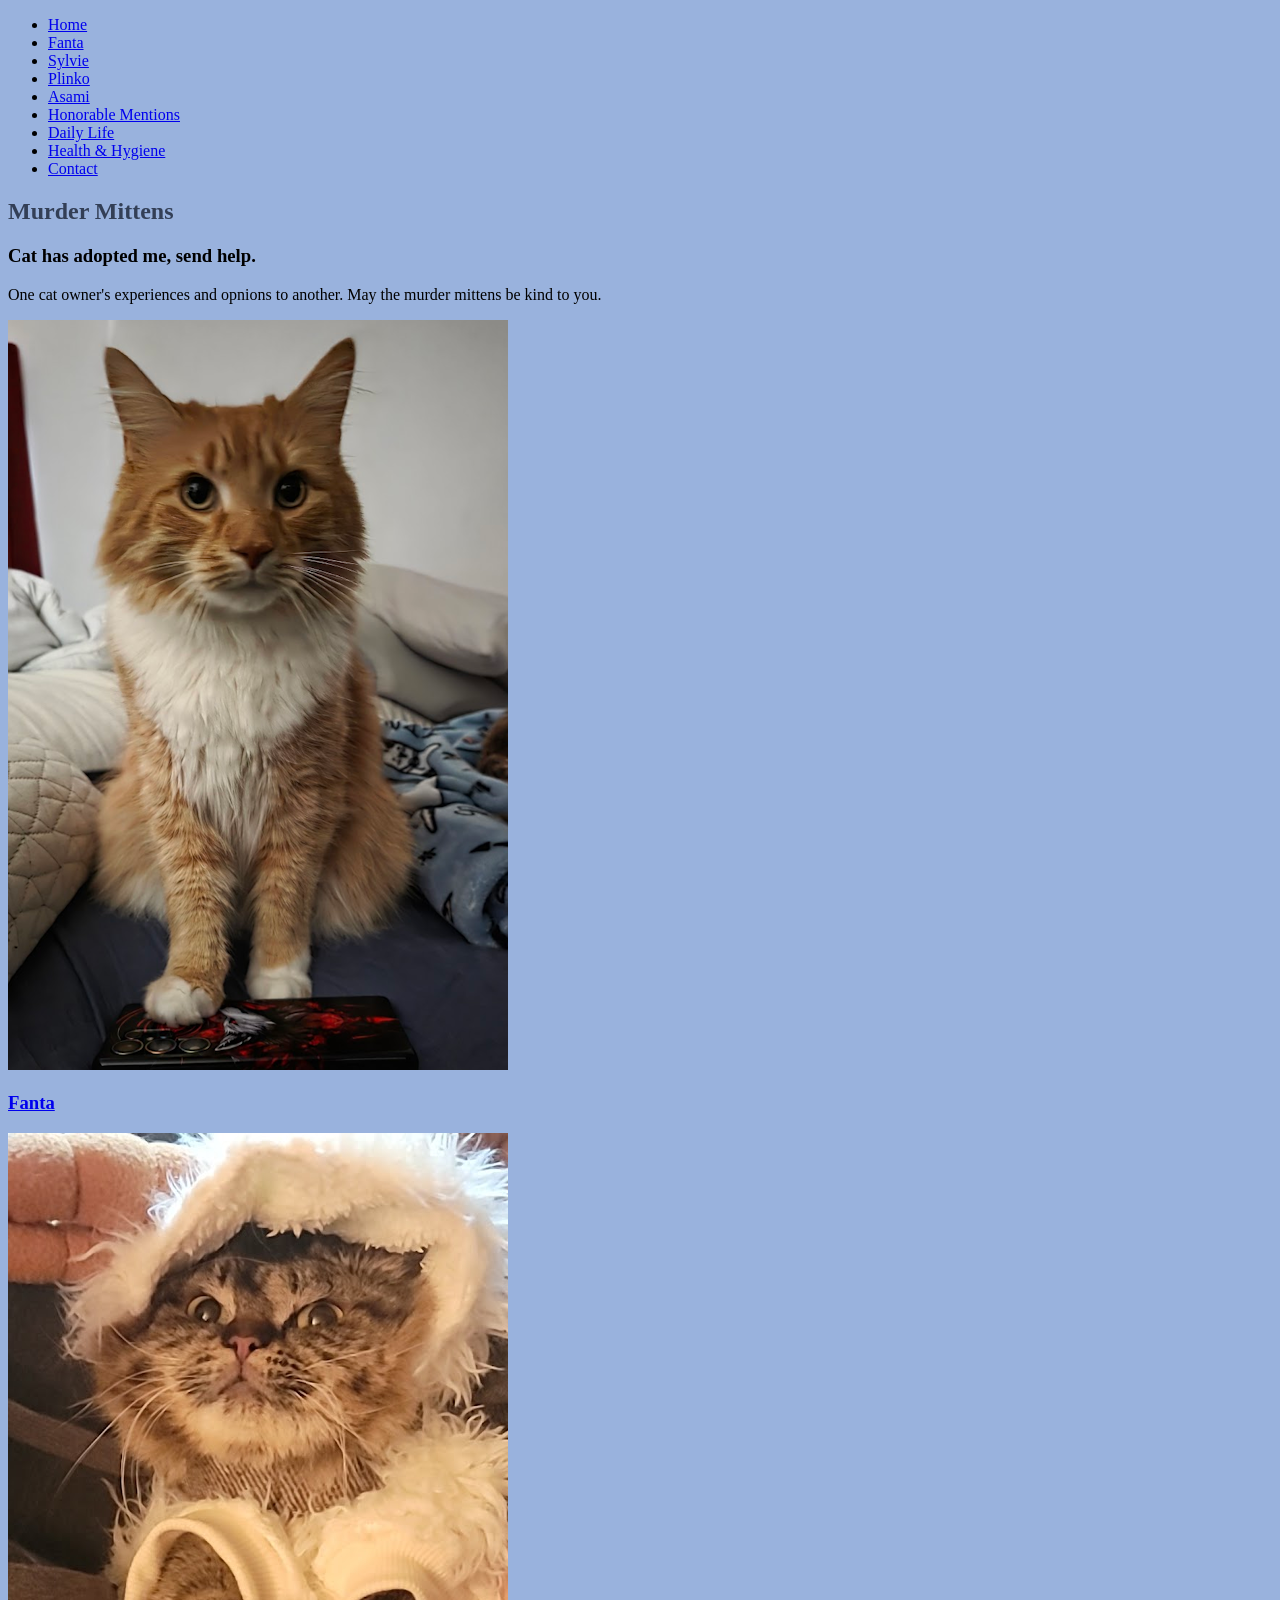
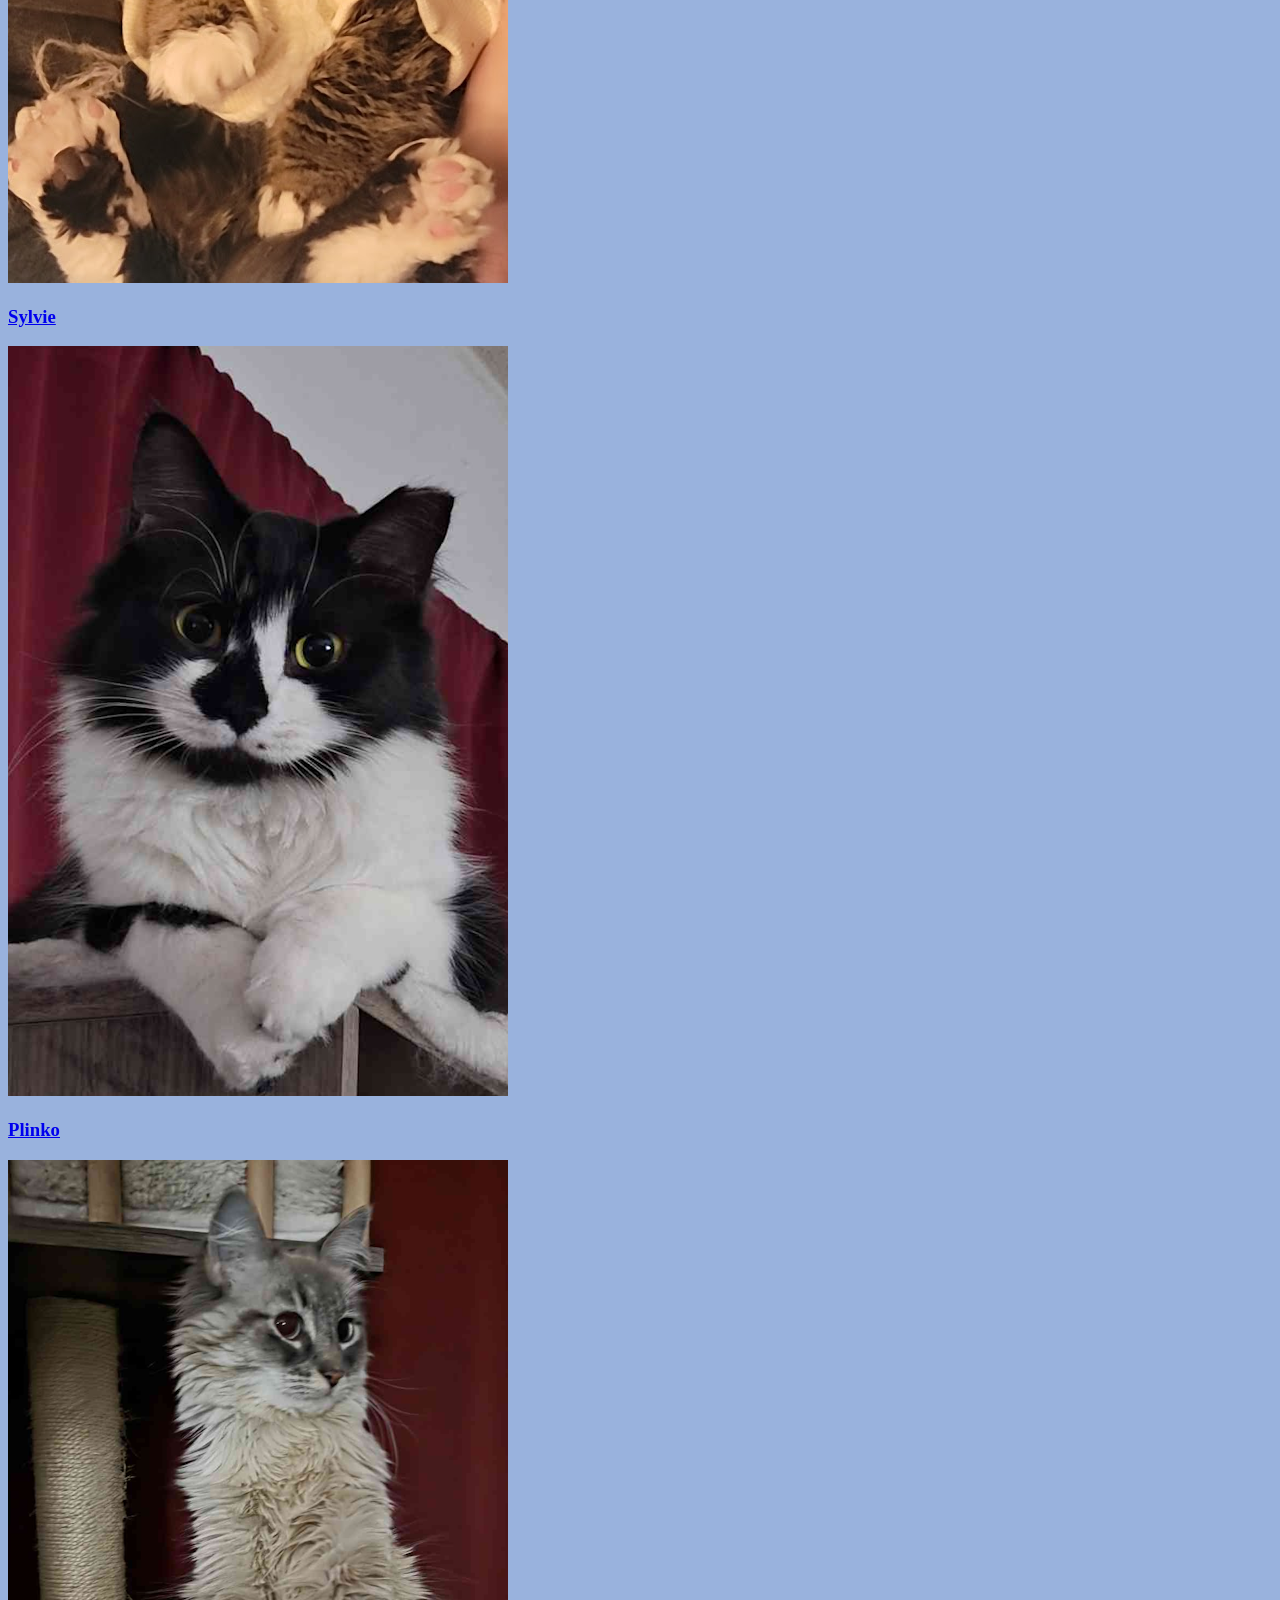
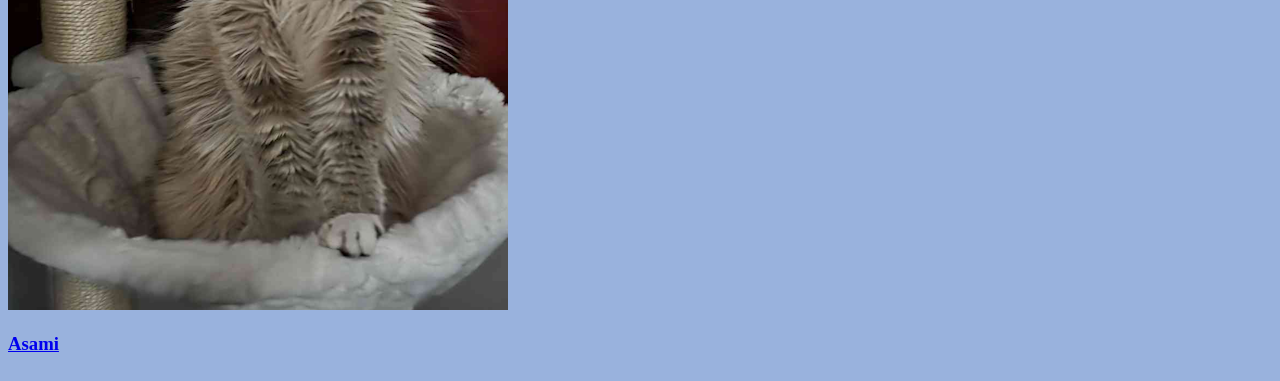
<file: index.html>
<!DOCTYPE HTML>
<!-- Project_Part1_WEB110-N801_Lor, Kathy -->


<html>



	<head>
		<!-- Tutorial 1: set metadata -->
		<meta name="viewport" content="width=device-width, initial-scale=1">
		
		<!-- Tutorial 1: link to css files -->
		<link rel="stylesheet" href="murdermittenslayout.css">
		<link rel="stylesheet" href="murdermittensformat.css">
		
		<title>Murder MIttens</title>
		
	
	
	</head>
	
	
	
	<header>
		<section id="mm-navigationbar">
			<div class="navigationbar">
				<ul class="navigationmenu">
					<!-- Tutorial 1: navigation list with hypertext links -->
					<li class="mm-lists"><a href="index.html">Home</a>
					<li class="mm-lists"><a href="murdermittensfanta.html">Fanta</a>
					<li class="mm-lists"><a href="murdermittenssylvie.html">Sylvie</a>
					<li class="mm-lists"><a href="murdermittensplinko.html">Plinko</a>
					<li class="mm-lists"><a href="murdermittensasami.html">Asami</a>
					<li class="mm-lists"><a href="murdermittensnokoappa.html">Honorable Mentions</a>
					<li class="mm-lists"><a href="murdermittensdaily.html">Daily Life</a>
					<li class="mm-lists"><a href="murdermittenshh.html">Health & Hygiene</a>
					<li class="mm-lists"><a href="murdermittenscontact.html">Contact</a>
				</ul>
			</div>
		</section>
	</header>
	
	
	
	<body>
		<!-- Tutorial 1: sectioning, grouping, and text-level elements -->
		<section id="mm-mainpage">
			<div class="mainpagetitle">
				<h1 class="title">Murder Mittens</h1>
				<h3 class="subtitle">Cat has adopted me, send help.</h3>
			</div>
			
			<div class="mainsplashtext">
				<p class="forwardtext">
					One cat owner's experiences and opnions to another. May the murder mittens be kind to you.
				</p>
			</div>
			
			<div class="thecats">
				<div class="mpfanta">
					<!-- Tutorial 1: inline images -->
					<picture class="catpic">
						<img src="mpfanta.png" alt="orange cat">
					</picture>
					<h3 class="subtitle">
						<a href="murdermittensfanta.html">Fanta</a></h3>
				</div>
				
				<div class="mpsylvie">
					<picture class="catpic">
						<img src="mpsylvie.png" alt="munchkin cat">
					</picture>
					<h3 class="subtitle"><a href="murdermittenssylvie.html">Sylvie</a></h3>
				</div>
				
				<div class="mpplinko">
					<picture class="catpic">
						<img src="mpplinko.png" alt="tuxedo cat">
					</picture>
					<h3 class="subtitle"><a href="murdermittensplinko.html">Plinko</a></h3>
				</div>
				
				<div class="mpasami">
					<picture class="catpic">
						<img src="mpasami.png" alt="ragdoll cat">
					</picture>
					<h3 class="subtitle"><a href="murdermittensasami.html">Asami</a></h3>
				</div>
			</div>
	</section>
</body>



</html>
</file>
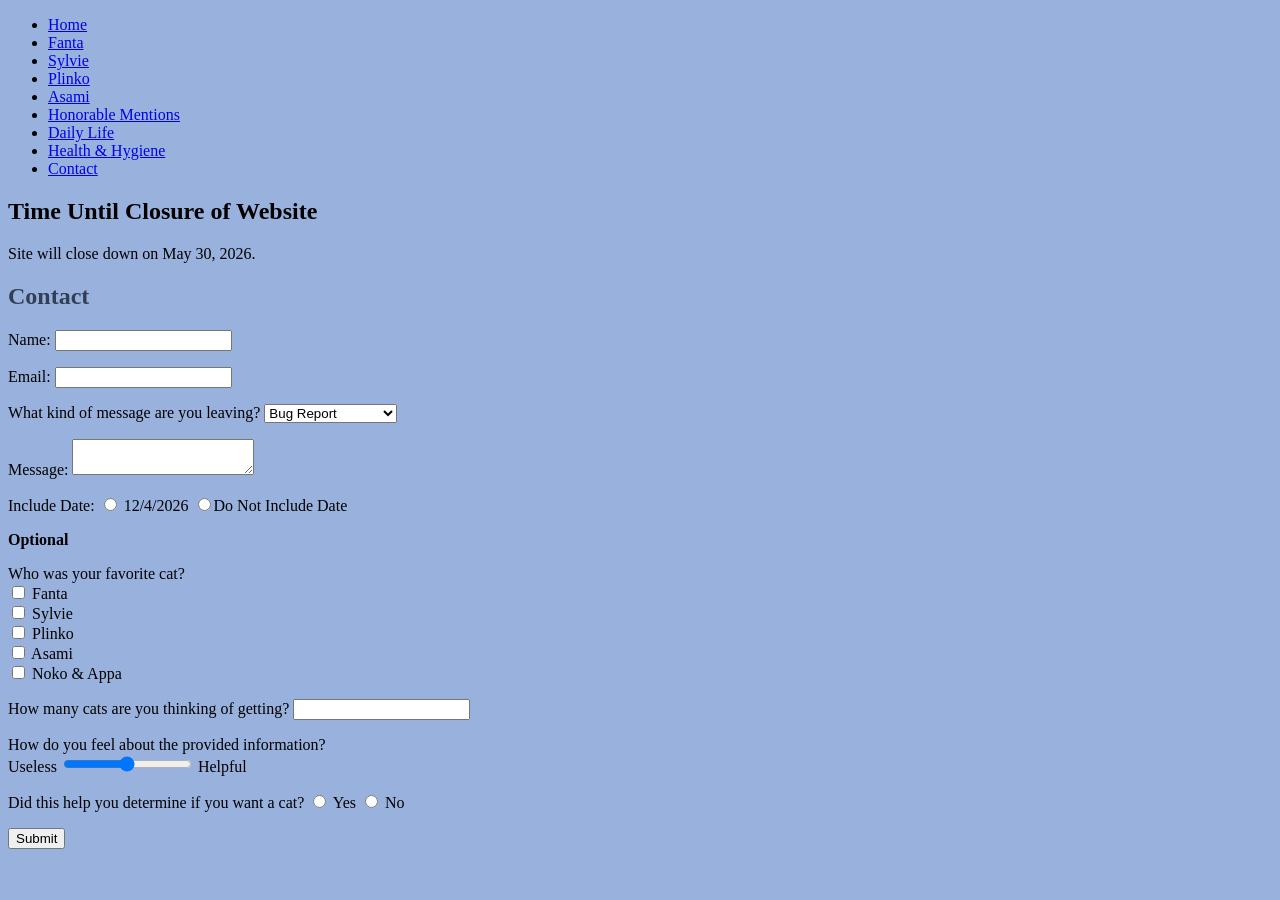
<file: murdermittenscontact.html>
<!DOCTYPE HTML>
<!-- Project_Part1_WEB110-N801_Lor, Kathy -->


<html>



	<head>
		<meta name="viewport" content="width=device-width, initial-scale=1">
		
		<link rel="stylesheet" href="murdermittenslayout.css">
		<link rel="stylesheet" href="murdermittensformat.css">
		
		<title>Murder MIttens</title>
		
	
	
	</head>
	
	
	
	<header>
		<section id="mm-navigationbar">
			<div class="navigationbar">
				<ul class="navigationmenu">
					<li class="mm-lists"><a href="index.html">Home</a>
					<li class="mm-lists"><a href="murdermittensfanta.html">Fanta</a>
					<li class="mm-lists"><a href="murdermittenssylvie.html">Sylvie</a>
					<li class="mm-lists"><a href="murdermittensplinko.html">Plinko</a>
					<li class="mm-lists"><a href="murdermittensasami.html">Asami</a>
					<li class="mm-lists"><a href="murdermittensnokoappa.html">Honorable Mentions</a>
					<li class="mm-lists"><a href="murdermittensdaily.html">Daily Life</a>
					<li class="mm-lists"><a href="murdermittenshh.html">Health & Hygiene</a>
					<li class="mm-lists"><a href="murdermittenscontact.html">Contact</a>
				</ul>
			</div>
		</section>
	</header>
	
	
	
	<body onload="alert">
		<section id="mm-contactpage">
			<div>
			<h1> Time Until Closure of Website</h1>
				<p class="websiteclosure">
					<span id="countdown"></span>
					Site will close down on May 30, 2026.
				</p>
			</div>
	
			<div class="contactblurb">
				<h1 class="title">Contact</h1>
				<!-- Web Form, Multiple Field Sets -->
				<form action="sd" method="post">
					<!--Web Form: Text-->
					<p class="form">
						<label for="Name">Name:</label>
						<input type="text" id="Name" name="username" required/>
					</p>
										
					<p class="form email">
						<label for="Mail">Email:</label>
						<input type="email" id="Mail" name="useremail" required/>
					</p>
					
					<!--Web Form: Selection List-->
					<p class="contacttype">
						<label for="contactype">What kind of message are you leaving?</label>
						<select name="contactytype" id="contactype" required>
							<option value="bugreport">Bug Report</option>
							<option value="personal">Personal Message</option>
							<option value="other">Other</option>
						</select>
					</p>
					
					<!--Web Form: Text Area-->
					<p class="message">
						<label for="messasge">Message:</label>
						<textarea id="message" name="usermessage" required></textarea>
					</p>
					
					<!--Web Form: Radio, Date-->
					<p class="datetime">
						<label="datetime">Include Date:</label>
						<input name="datetime" type="radio" value="Current" /> <span id="current"></span>
						<input name="datetime" type="radio" value="NoDate" />Do Not Include Date
					</p>
					
					<p> <b>Optional</b> </p>
					
					<!--Web Form: Checkboxes-->
					<p class="form favorite">
						<label for="favoritecat">Who was your favorite cat?</label>
						<br>
						<input type="checkbox" name="favecats" value="fanta" /> Fanta
						<br>
						<input type="checkbox" name="favecats" value="sylvie" /> Sylvie
						<br>
						<input type="checkbox" name="favecats" value="plinko" /> Plinko
						<br>
						<input type="checkbox" name="favecats" value="asami" /> Asami
						<br>
						<input type="checkbox" name="favecats" value="nokoappa" /> Noko & Appa
					</p>
					
					<p class="numcats">
						<label for="numcats">How many cats are you thinking of getting?</label>
						<input type="number" name="numcats" id="numcats" min="0">
					</p>
					
					<!--Web Form: Range Sliders -->
					<p class="rating">
						<label for="rating">How do you feel about the provided information?</label>
						<br>
						<span>Useless</span>
						<input type="range" name="rating" id="rating" value="3" min="1" max="5">
						<span>Helpful</span>
					</p>
					
					<!--Web Form: Radio-->
					<p class="catyn">
						<label for="catyn">Did this help you determine if you want a cat?</label>
						<input name="catyn" type="radio" value="Yes" /> Yes
						<input name="catyn" type="radio" value="No" /> No
					</p>
					
					<!--Web Form: Submit Button-->
					<p class="submit">
						<input type="submit" value="Submit">
					</p>
					
					<!--Javascript: Call Javascript Date/Time-->
					<script src="murdermittensscripts.js"></script>
				</form>

			</div>
	</section>
</body>



</html>
</file>
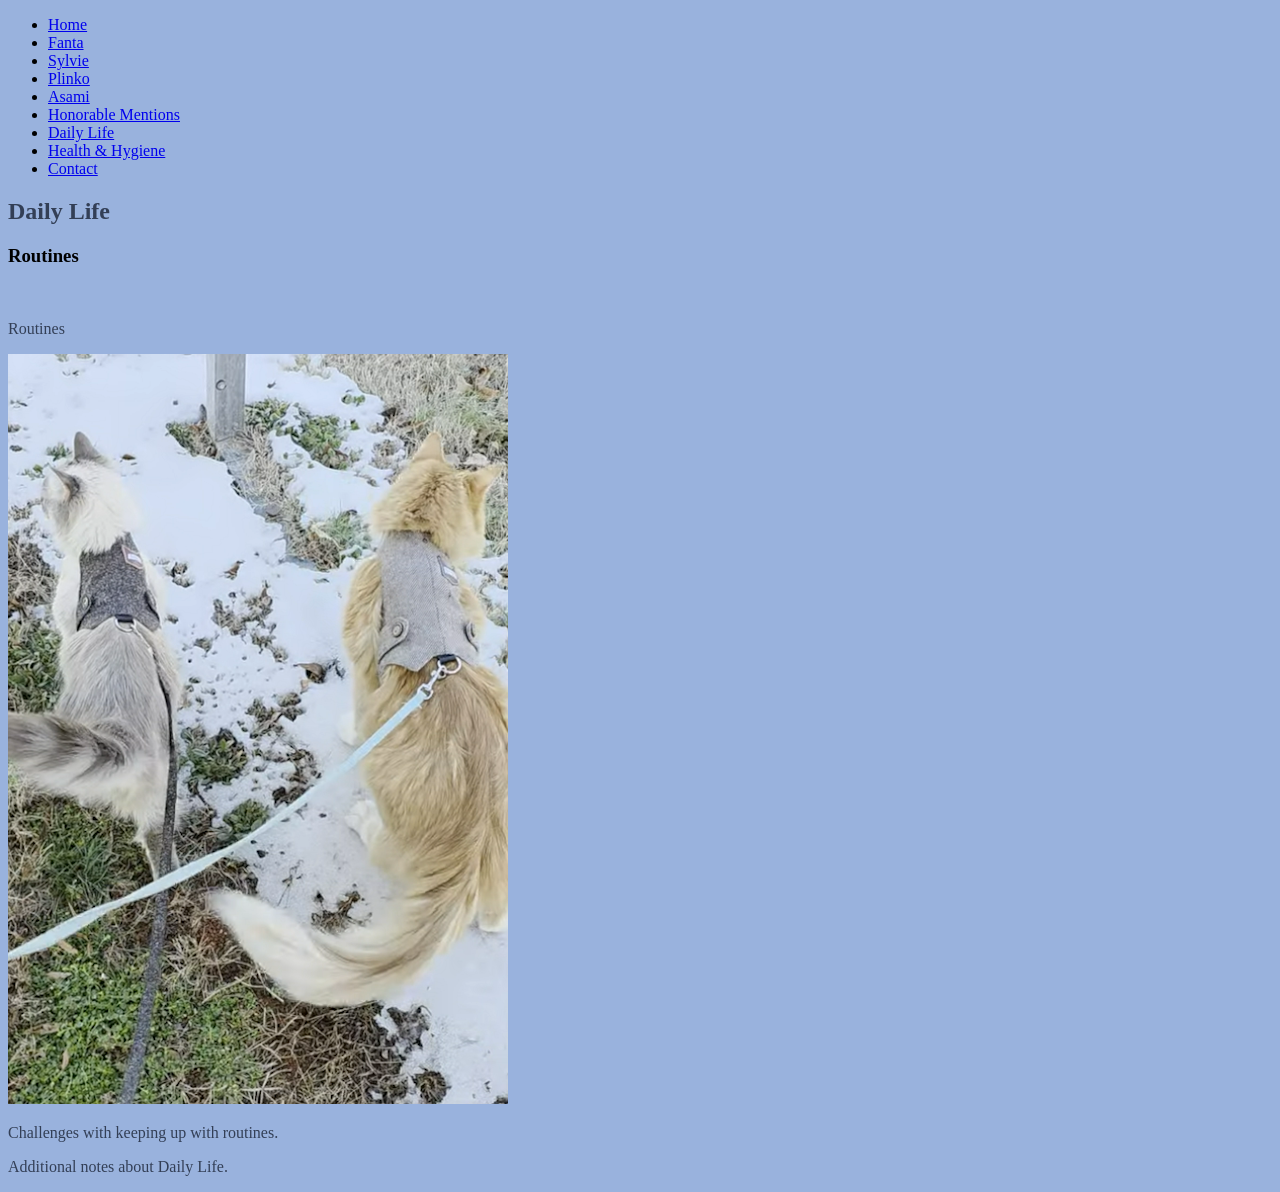
<file: murdermittensdaily.html>
<!DOCTYPE HTML>
<!-- Project_Part1_WEB110-N801_Lor, Kathy -->


<html>



	<head>
		<meta name="viewport" content="width=device-width, initial-scale=1">
		
		<link rel="stylesheet" href="murdermittenslayout.css">
		<link rel="stylesheet" href="murdermittensformat.css">
		
		<title>Murder MIttens</title>
		
	
	
	</head>
	
	
	
	<header>
		<section id="mm-navigationbar">
			<div class="navigationbar">
				<ul class="navigationmenu">
					<li class="mm-lists"><a href="index.html">Home</a>
					<li class="mm-lists"><a href="murdermittensfanta.html">Fanta</a>
					<li class="mm-lists"><a href="murdermittenssylvie.html">Sylvie</a>
					<li class="mm-lists"><a href="murdermittensplinko.html">Plinko</a>
					<li class="mm-lists"><a href="murdermittensasami.html">Asami</a>
					<li class="mm-lists"><a href="murdermittensnokoappa.html">Honorable Mentions</a>
					<li class="mm-lists"><a href="murdermittensdaily.html">Daily Life</a>
					<li class="mm-lists"><a href="murdermittenshh.html">Health & Hygiene</a>
					<li class="mm-lists"><a href="murdermittenscontact.html">Contact</a>
				</ul>
			</div>
		</section>
	</header>
	
	
	
	<body>
		<section id="mm-dailypage">
			<div class="dailyblurb">
				<h1 class="title">Daily Life</h1>
				<h3 class="subtitle">Routines</h3>
				
				<br>
		
				<p class="text">
					Routines
				</p>
				
				<img class="dailyphotos" src="mm-dailylife.png" alt="photo of cats">
				
				<p class="text">
					Challenges with keeping up with routines.
				</p>
				
				<p class="text">
					Additional notes about Daily Life.
				</p>
			</div>
	</section>
</body>



</html>
</file>
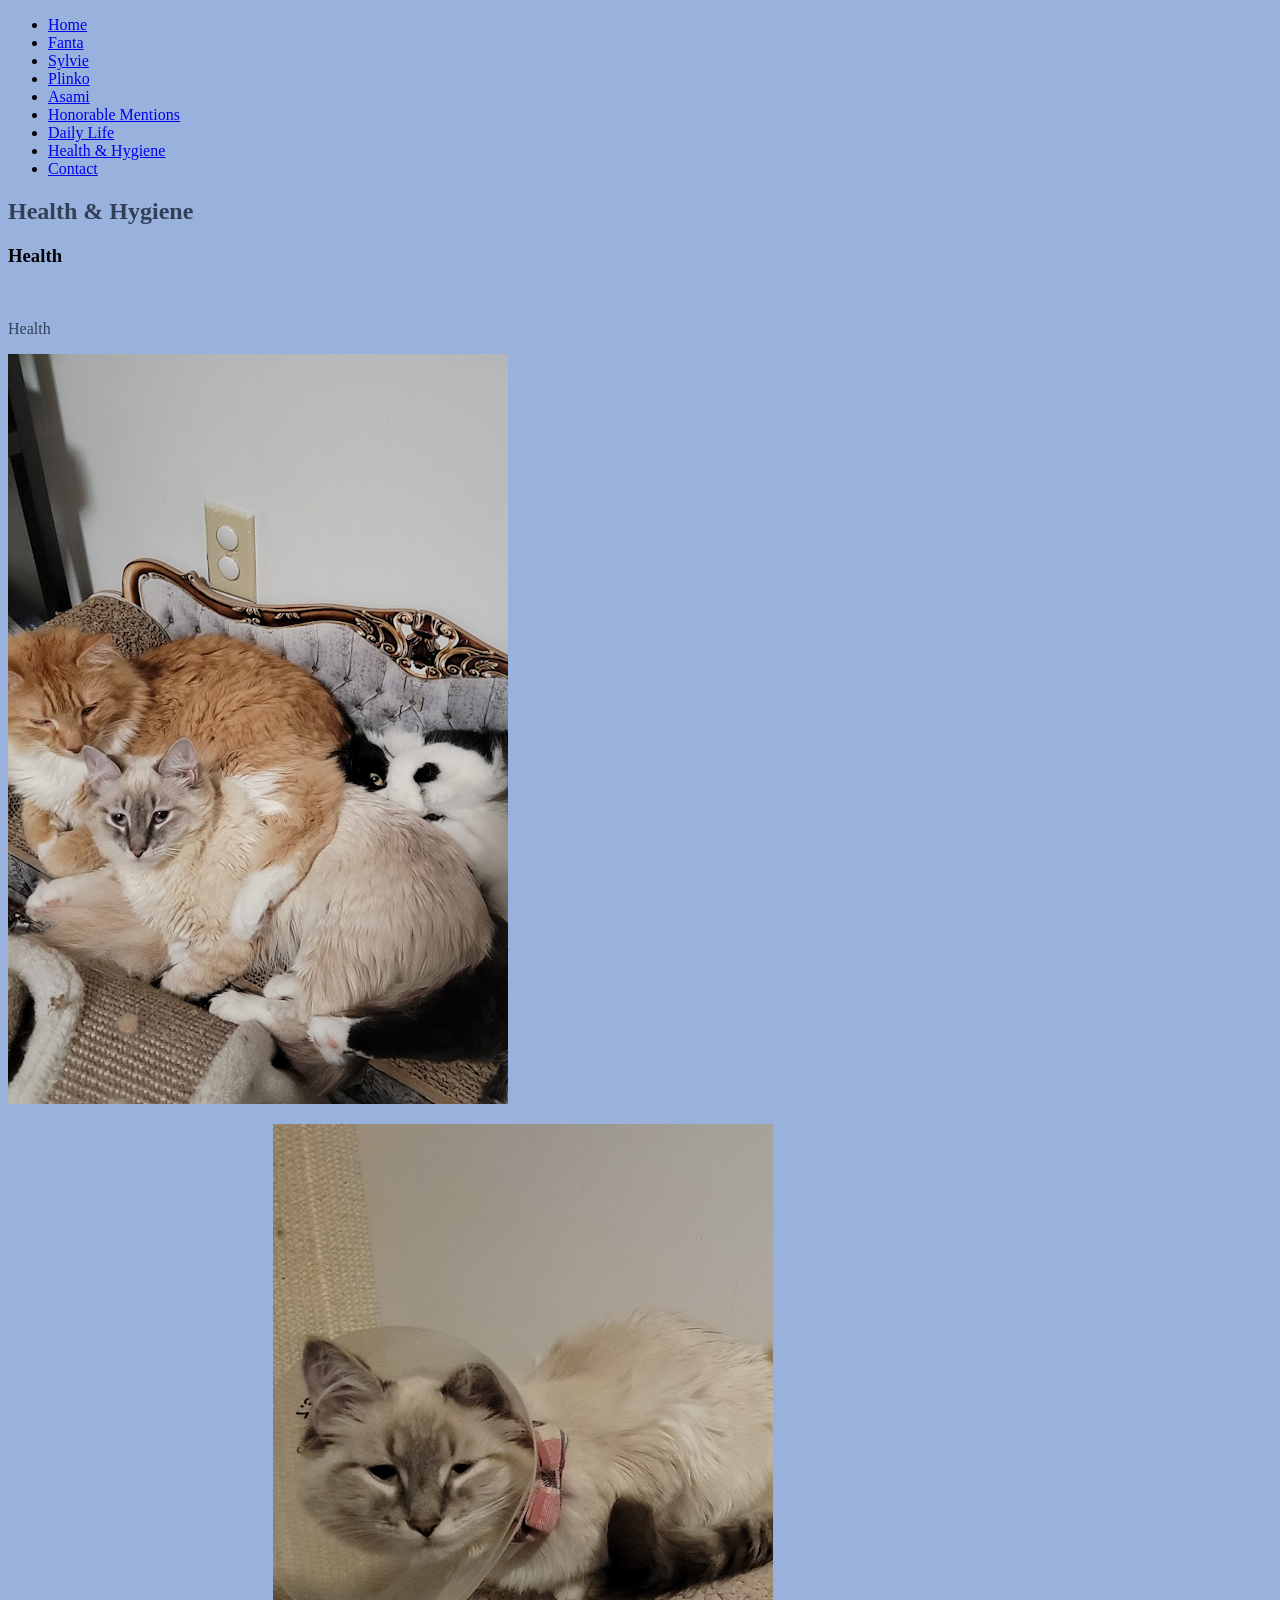
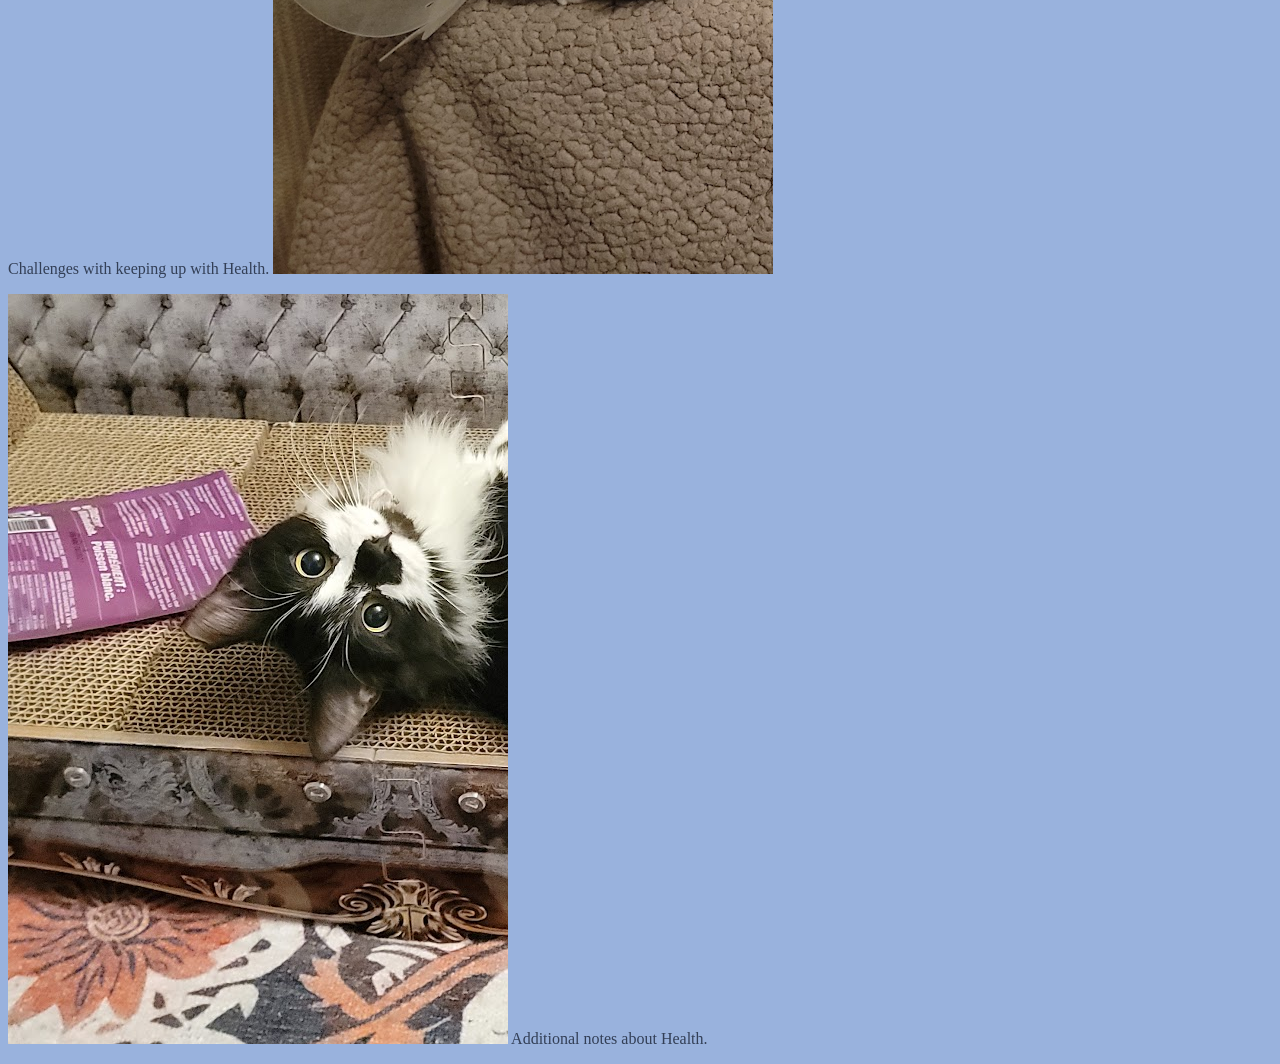
<file: murdermittenshh.html>
<!DOCTYPE HTML>
<!-- Project_Part1_WEB110-N801_Lor, Kathy -->


<html>



	<head>
		<meta name="viewport" content="width=device-width, initial-scale=1">
		
		<link rel="stylesheet" href="murdermittenslayout.css">
		<link rel="stylesheet" href="murdermittensformat.css">
		
		<title>Murder MIttens</title>
		
	
	
	</head>
	
	
	
	<header>
		<section id="mm-navigationbar">
			<div class="navigationbar">
				<ul class="navigationmenu">
					<li class="mm-lists"><a href="index.html">Home</a>
					<li class="mm-lists"><a href="murdermittensfanta.html">Fanta</a>
					<li class="mm-lists"><a href="murdermittenssylvie.html">Sylvie</a>
					<li class="mm-lists"><a href="murdermittensplinko.html">Plinko</a>
					<li class="mm-lists"><a href="murdermittensasami.html">Asami</a>
					<li class="mm-lists"><a href="murdermittensnokoappa.html">Honorable Mentions</a>
					<li class="mm-lists"><a href="murdermittensdaily.html">Daily Life</a>
					<li class="mm-lists"><a href="murdermittenshh.html">Health & Hygiene</a>
					<li class="mm-lists"><a href="murdermittenscontact.html">Contact</a>
				</ul>
			</div>
		</section>
	</header>
	
	
	
	<body>
		<section id="mm-hhpage">
			<div class="hhblurb">
				<h1 class="title">Health & Hygiene</h1>
				<h3 class="subtitle">Health</h3>
				
				<br>
		
				<p class="text">
					Health
				</p>
				
				<img class="healthphotos" src="mm-healthhygiene.png" alt="photo of cats">
				
				<p class="text">
					Challenges with keeping up with Health.
					<img class="healthphotos" src="mm-hh-cone.png" alt="cat with cone">
				</p>
				
				<p class="text">
					<img class="healthphotos" src="mm-hh-food.png" alt="cat with a treat bag">
					Additional notes about Health.
					
				</p>
			</div>
	</section>
</body>



</html>
</file>
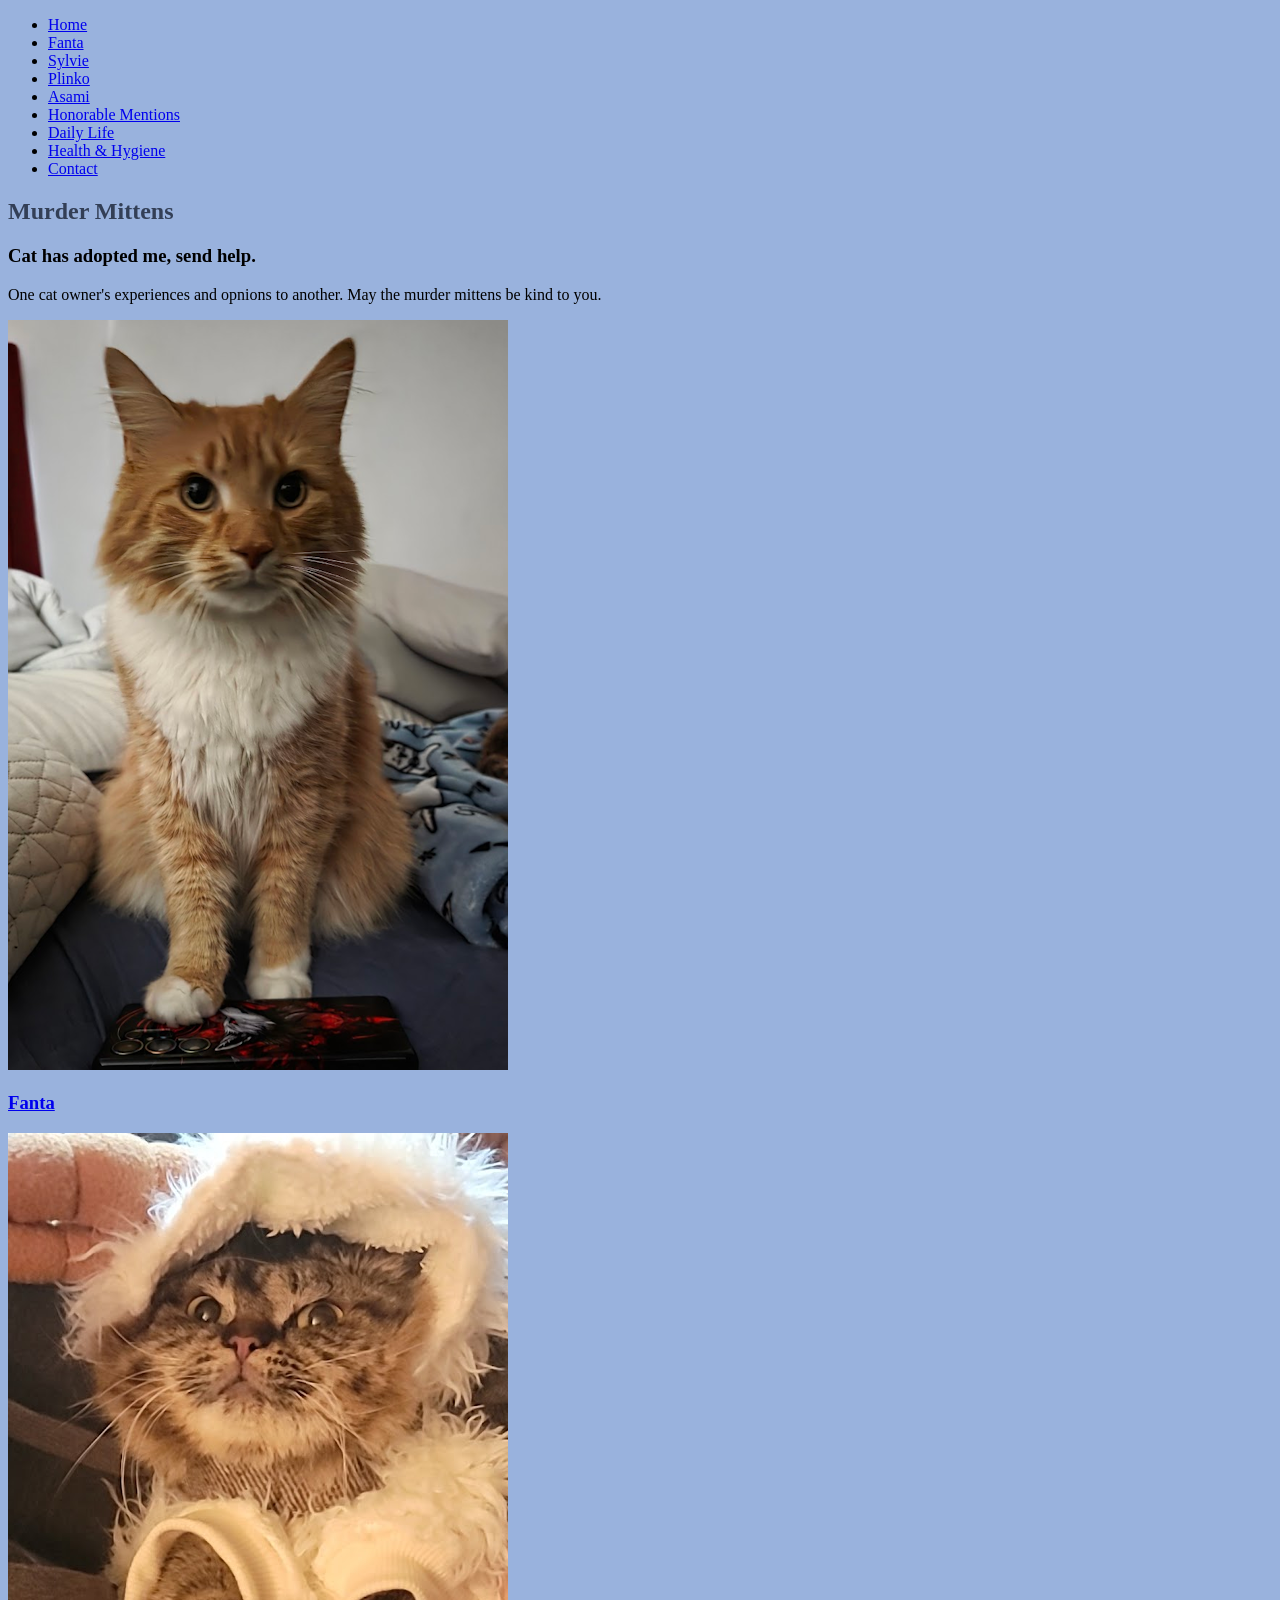
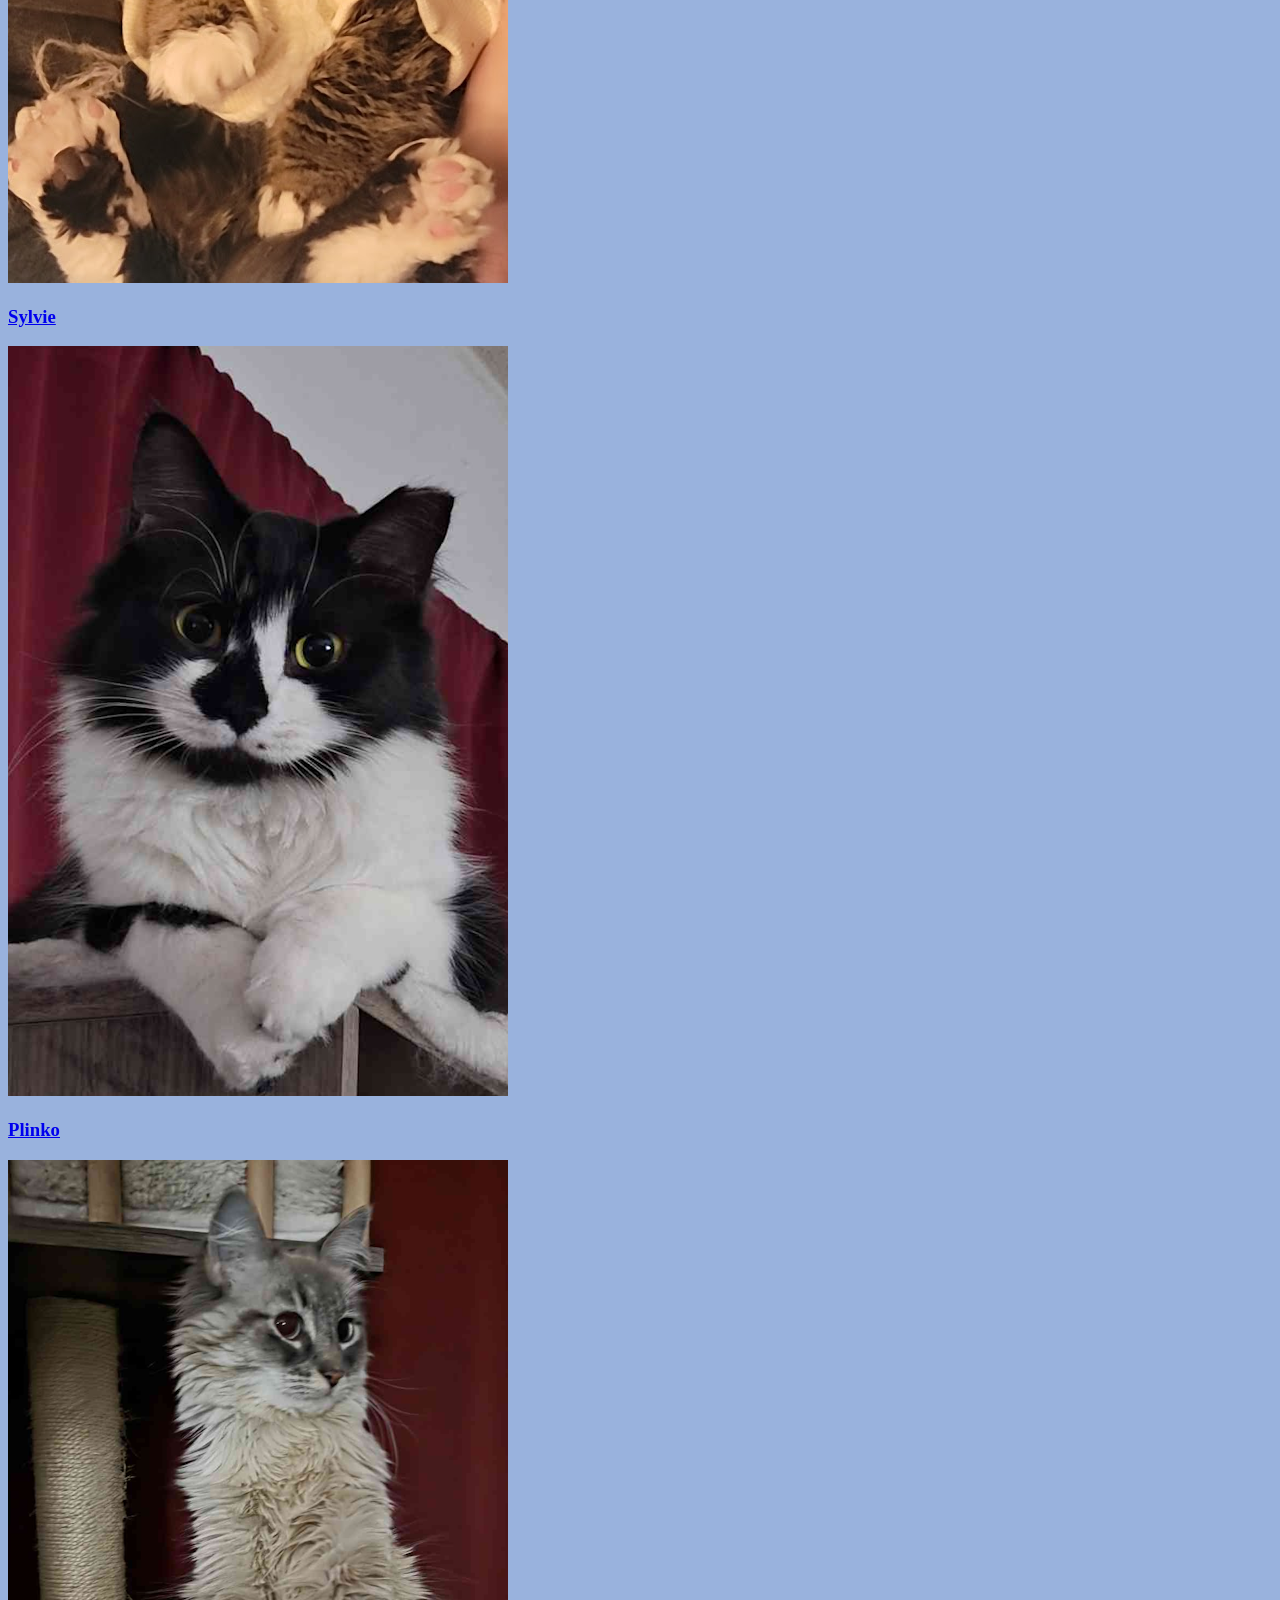
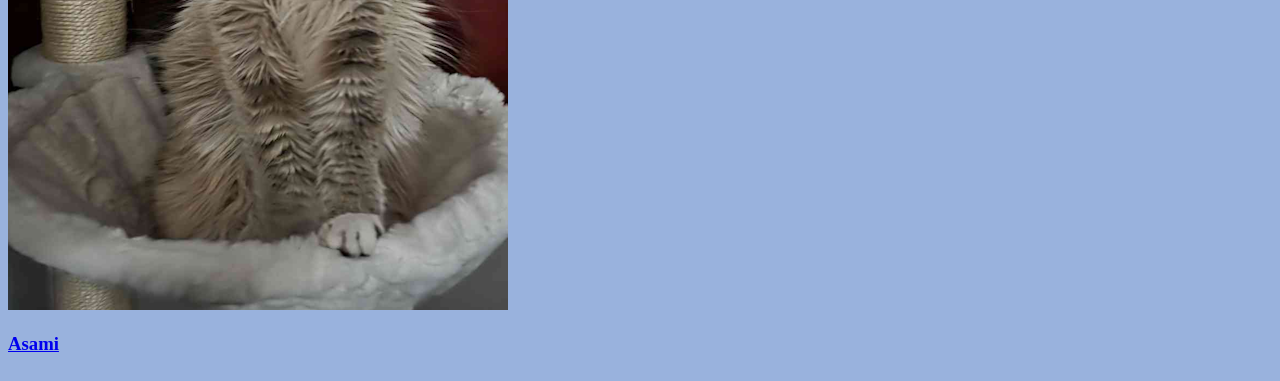
<file: murdermittensindex.html>
<!DOCTYPE HTML>
<!-- Project_Part1_WEB110-N801_Lor, Kathy -->


<html>



	<head>
		<!-- Tutorial 1: set metadata -->
		<meta name="viewport" content="width=device-width, initial-scale=1">
		
		<!-- Tutorial 1: link to css files -->
		<link rel="stylesheet" href="murdermittenslayout.css">
		<link rel="stylesheet" href="murdermittensformat.css">
		
		<title>Murder MIttens</title>
		
	
	
	</head>
	
	
	
	<header>
		<section id="mm-navigationbar">
			<div class="navigationbar">
				<ul class="navigationmenu">
					<!-- Tutorial 1: navigation list with hypertext links -->
					<li class="mm-lists"><a href="murdermittensindex.html">Home</a>
					<li class="mm-lists"><a href="murdermittensfanta.html">Fanta</a>
					<li class="mm-lists"><a href="murdermittenssylvie.html">Sylvie</a>
					<li class="mm-lists"><a href="murdermittensplinko.html">Plinko</a>
					<li class="mm-lists"><a href="murdermittensplinko.html">Asami</a>
					<li class="mm-lists"><a href="murdermittensplinko.html">Honorable Mentions</a>
					<li class="mm-lists"><a href="murdermittensplinko.html">Daily Life</a>
					<li class="mm-lists"><a href="murdermittensplinko.html">Health & Hygiene</a>
					<li class="mm-lists"><a href="murdermittensplinko.html">Contact</a>
				</ul>
			</div>
		</section>
	</header>
	
	
	
	<body>
		<!-- Tutorial 1: sectioning, grouping, and text-level elements -->
		<section id="mm-mainpage">
			<div class="mainpagetitle">
				<h1 class="title">Murder Mittens</h1>
				<h3 class="subtitle">Cat has adopted me, send help.</h3>
			</div>
			
			<div class="mainsplashtext">
				<p class="forwardtext">
					One cat owner's experiences and opnions to another. May the murder mittens be kind to you.
				</p>
			</div>
			
			<div class="thecats">
				<div class="mpfanta">
					<!-- Tutorial 1: inline images -->
					<picture class="catpic">
						<img src="mpfanta.png" alt="orange cat">
					</picture>
					<h3 class="subtitle">
						<a href="murdermittensfanta.html">Fanta</a></h3>
				</div>
				
				<div class="mpsylvie">
					<picture class="catpic">
						<img src="mpsylvie.png" alt="munchkin cat">
					</picture>
					<h3 class="subtitle"><a href="murdermittenssylvie.html">Sylvie</a></h3>
				</div>
				
				<div class="mpplinko">
					<picture class="catpic">
						<img src="mpplinko.png" alt="tuxedo cat">
					</picture>
					<h3 class="subtitle"><a href="murdermittensplinko.html">Plinko</a></h3>
				</div>
				
				<div class="mpasami">
					<picture class="catpic">
						<img src="mpasami.png" alt="ragdoll cat">
					</picture>
					<h3 class="subtitle"><a href="murdermittensasami.html">Asami</a></h3>
				</div>
			</div>
	</section>
</body>



</html>
</file>
<file: murdermittenslayout.css>
/* layout stylesheet */
/* Project_Part1_WEB110-N801_Lor, Kathy */

/* Tutorial 2: pseudo classes and elements and attribute selectors */
#mm-navigationbar .navigationbar{
	
}

#mm-navigationbar .mm-lists{
	
}

/* -- #mm-mainpage .title{
	color: #333f56;
} */

/* #mm-mainpage .subtitle .forwardtext{
	color: #333f56;
} */

/* Tutorial 2: float layout */
#mm-mainpage .catpic{
	display: float;
	widht: 100%;
}

/*Tutorial 2: grid layout */
#mm-mainpage .thecats{
	display: grid;
	grid-column: 2;
	grid-row: 2;
}

/* Tutorial 3: positioning and overllow */
#mm-mainpage .catpic{
	position: relative;
	overflow: hidden;
	width: 250px;
	height: 450px;
}

@media only screen and (max-width: 600px){
	width: 100%;
}

/* Tutorial 2: block elements; Tutorial 3: positioning*/
#mm-fantapage .fantaphotos{
	object-align: left;
	display: block;
	position: relative;
}
</file>
<file: murdermittensformat.css>
/* format css */
/* Project_Part1_WEB110-N801_Lor, Kathy */

/* Tutorial 2: formate background and text */
body{
	background-color: #99b2dd;
}

.title{
	color:#333f56;
}
.text{
	color:#333f56;
}
</file>
